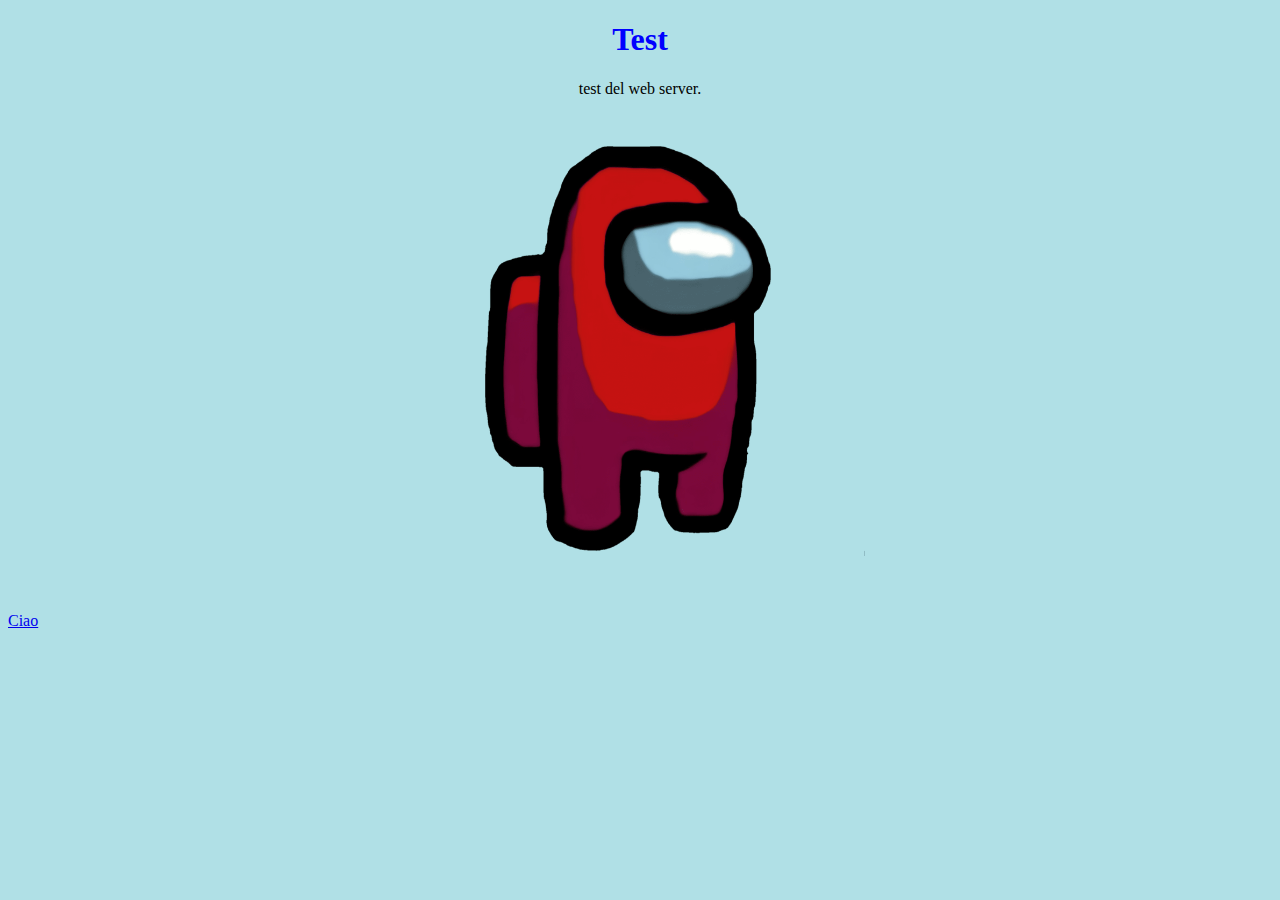
<file: target/classes/index.html>
<!DOCTYPE html>
<html>
<head>
    <title>Benvenuto</title> 
    <link rel="stylesheet" href="css/styles.css">
</head>

<body>

    <center>
        <h1>Test</h1>
        <p>test del web server.</p>
    </center>

    <img class="img" src="images/among.png">
<br>

<a href="pages/pag2.html">Ciao</a>

</body>
</html>
</file>
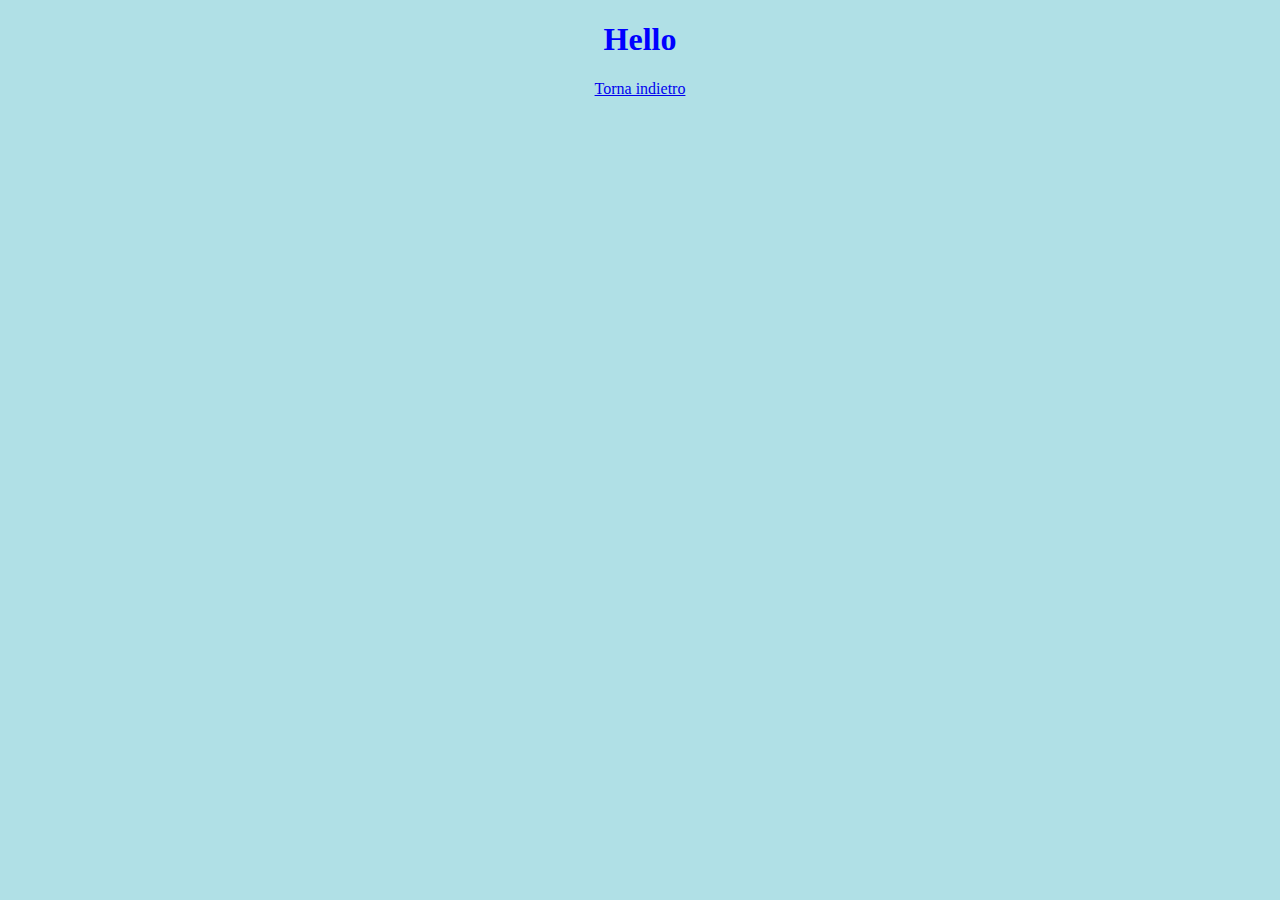
<file: target/classes/pages/pag2.html>
<!DOCTYPE html>
<html>
<head>
    <title>pagina 2</title>
    <link rel="stylesheet" href="../css/styles.css">
</head>
<body>

    <center>
        <h1>Hello</h1>
        <a href="../index.html">Torna indietro</a> 
    </center>
     

</body>
</html>
</file>
<file: target/classes/css/styles.css>
body {
    background-color: powderblue;
}

h1 {
    color: blue;
}

.img {
    display: block;
    margin-left: auto;
    margin-right: auto;
    width: 450px;
    height: 480px;
}
</file>
